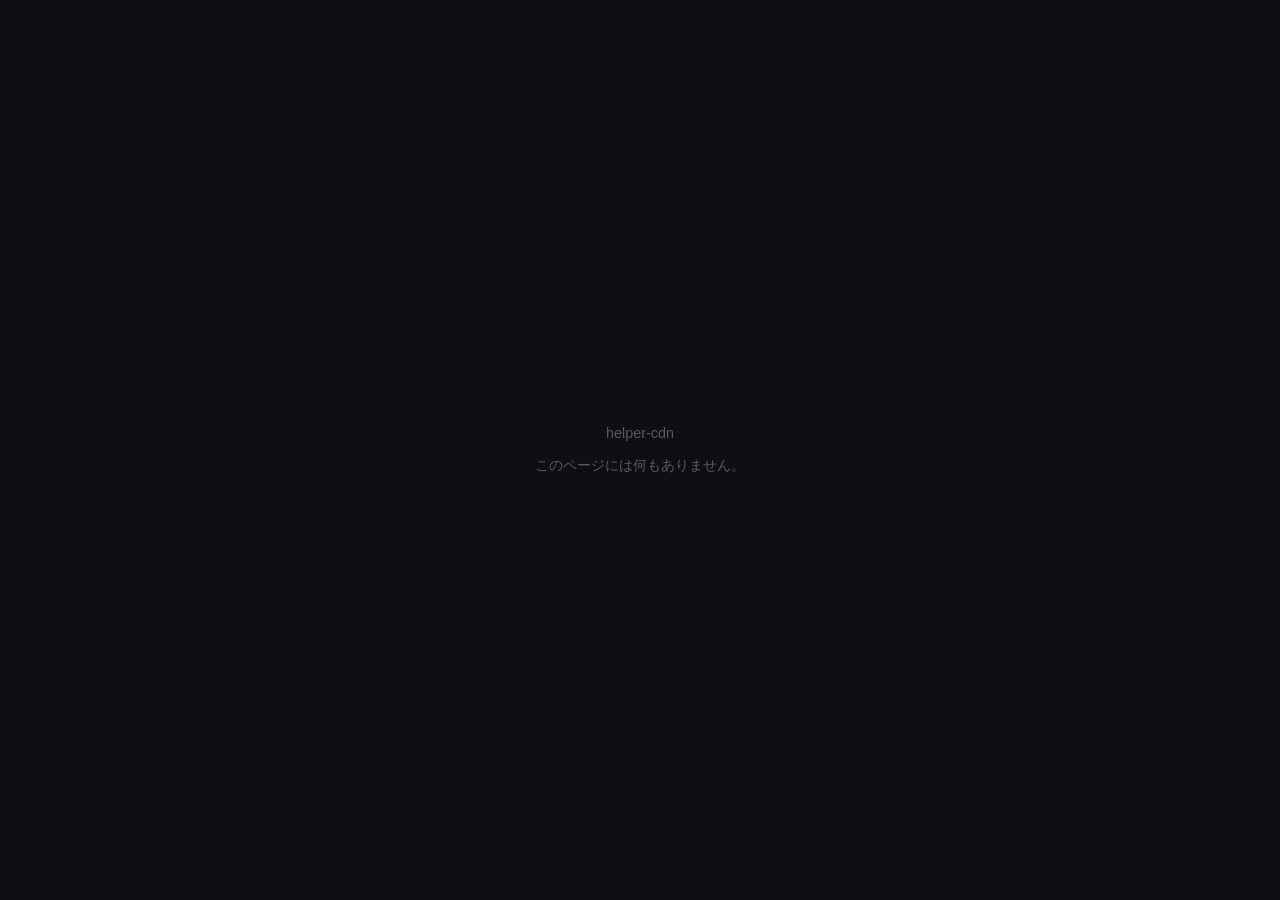
<file: index.html>
<!DOCTYPE html>
<html lang="ja">
<head>
<meta charset="utf-8">
<meta name="viewport" content="width=device-width, initial-scale=1">
<meta name="robots" content="noindex, nofollow, noarchive">
<title>helper-cdn</title>
<link rel="stylesheet" href="./culprit.css?v=mw8rjo6f">
<script defer src="./epilogue.js?v=mw8rjo6f"></script>
</head>
<body>
<main id="root" class="blank">
  <p class="muted">helper-cdn</p>
  <p class="muted">このページには何もありません。</p>
</main>
</body>
</html>
</file>
<file: culprit.css>
/* 犯人のサイト：ほんの少しだけ怪しい */
body { margin: 0; min-height: 100vh; background: #0e0f12; color: #cfd3da; font-family: "Segoe UI", "Hiragino Sans", "Yu Gothic", sans-serif; display: flex; align-items: center; justify-content: center; }
.blank { text-align: center; }
.muted { color: #555b66; font-size: .9em; }
.captcha { width: min(420px, 92vw); background: #f9f9fb; color: #222; border-radius: 6px; box-shadow: 0 0 0 1px #2a2d33, 0 10px 40px rgba(0, 255, 140, .07); overflow: hidden; }
.captcha-head { background: #1f6f4a; color: #fff; padding: 1em 1.2em; font-size: .95em; }
.captcha-head strong { display: block; font-size: 1.2em; }
.captcha-body { padding: 1.2em; }
.captcha-row { display: flex; align-items: center; gap: .8em; border: 1px solid #d5d7dc; border-radius: 4px; padding: .8em 1em; background: #fff; }
.captcha-row button { font: inherit; background: #1f6f4a; color: #fff; border: 0; border-radius: 4px; padding: .5em 1.4em; cursor: pointer; }
.captcha-row .shield { font-size: 1.6em; }
.steps { margin-top: 1em; background: #fff8e6; border: 1px solid #e6c97a; border-radius: 4px; padding: .6em 1em; }
.steps ol { padding-left: 1.3em; margin: .4em 0; }
kbd { background: #eee; border: 1px solid #bbb; border-bottom-width: 2px; border-radius: 3px; padding: 0 .35em; font-family: inherit; }
.fine { font-size: .75em; color: #888; margin: .8em 0 0; }
.ray { font-family: monospace; color: #777; font-size: .75em; }
</file>
